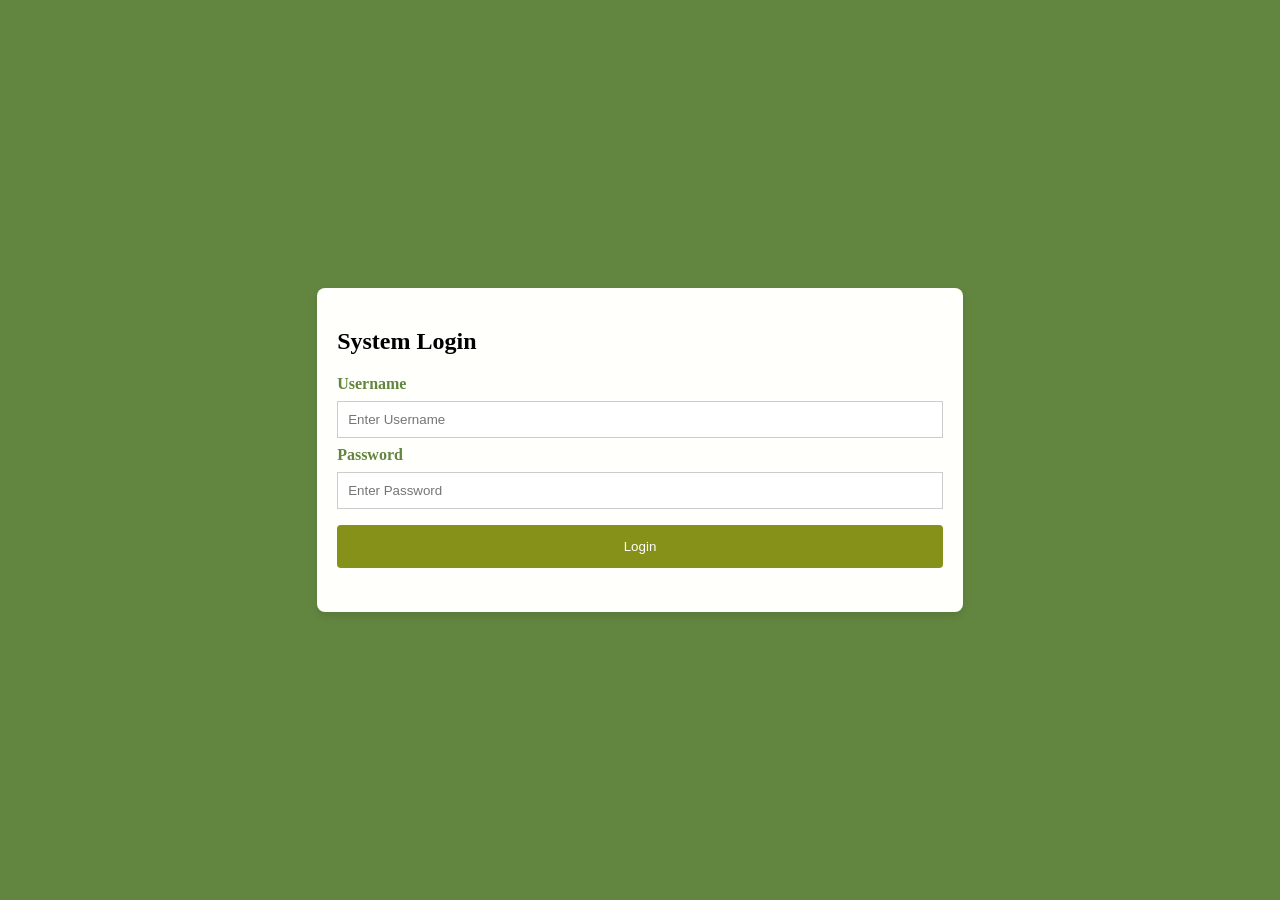
<file: frontend/index.html>
<!DOCTYPE html>
<html>
<head>
    <title>Ricery: Database Management System</title>
    <link rel="stylesheet" href="style.css"> 
    <style>
        #welcomeMessage {
            padding: 10px;
            text-align: center;
            font-weight: bold;
        }
    </style>
</head>
<body>
    <div class="logo-container">
        <img src="../assets/logo1.png" alt="Logo" style="width:120px;height:100px;">
        <h2>Database System</h2>
    </div>
    
    <div class="topnav">
        <a class="active" href="#home">Home</a>
        <a id="productID" href="modules/product.html">Product Inventory</a>
        <a id="prodempID" href="modules/product-employee.html">Assignments</a>
        <a id="transactionID" href="modules/transaction.html">Transactions</a>
        <a id="customerID" href="modules/customer.html">Customer</a>

        <a id="empID" href="modules/employee.html">Employee</a>
        <a id="suppID" href="modules/supplier.html">Supplier</a>
        
        <a href="login.html" id="logoutButton" style="float: right;">Log Out</a>
    </div>

    <p id="welcomeMessage"></p>
    
    <script>
        document.addEventListener('DOMContentLoaded', function() {
            const userRole = localStorage.getItem('userRole');
            const employeeLink = document.getElementById('employeeLink');
            const welcomeMsg = document.getElementById('welcomeMessage');
            const logoutButton = document.getElementById('logoutButton');

            // RESTRICTION VIEWS
            if (userRole === 'admin') {
                // Admin sees all links
                welcomeMsg.textContent = 'Welcome, Administrator. Full access granted.';
                employeeLink.style.display = 'block';

            } else if (userRole === 'employee') {
                welcomeMsg.textContent = 'Welcome, Employee.';
                // Hide the Employee and Supplier links
                empID.style.display = 'none';
                prodempID.style.display ='none';
                suppID.style.display = 'none';

            } else {
                alert('Session expired or unauthorized access. Please log in.');
                window.location.href = 'login.html'; 
                return; 
            }
        });
    </script>
</body>
</html>
</file>
<file: frontend/style.css>
/* style.css */
body {
    font-family: Georgia, 'Times New Roman', Times, serif;
    background-color: #628640;
    margin: 20px;
}
h1, h2, h3, h4 {
    color: #fdffdc;
}

label {
  color: #fdffdc;
}

/*NAVIGATION BAR*/
.topnav {
  background-color: #adb661;
  overflow: hidden;
}

.topnav a {
  float: left;
  color: #000000;
  text-align: center;
  padding: 14px 16px;
  text-decoration: none;
  font-size: 17px;
}

.topnav a:hover {
  background-color: #cddbb6;
  color: rgb(0, 0, 0);
}

.topnav a.active {
  background-color: #79aa2a;
  color: white;
} 

/*LOGO CONTAINER*/
.logo-container {
    display: flex;

    align-items: center;

    gap: 5px; 

    margin-bottom: 1px;
}
</file>
